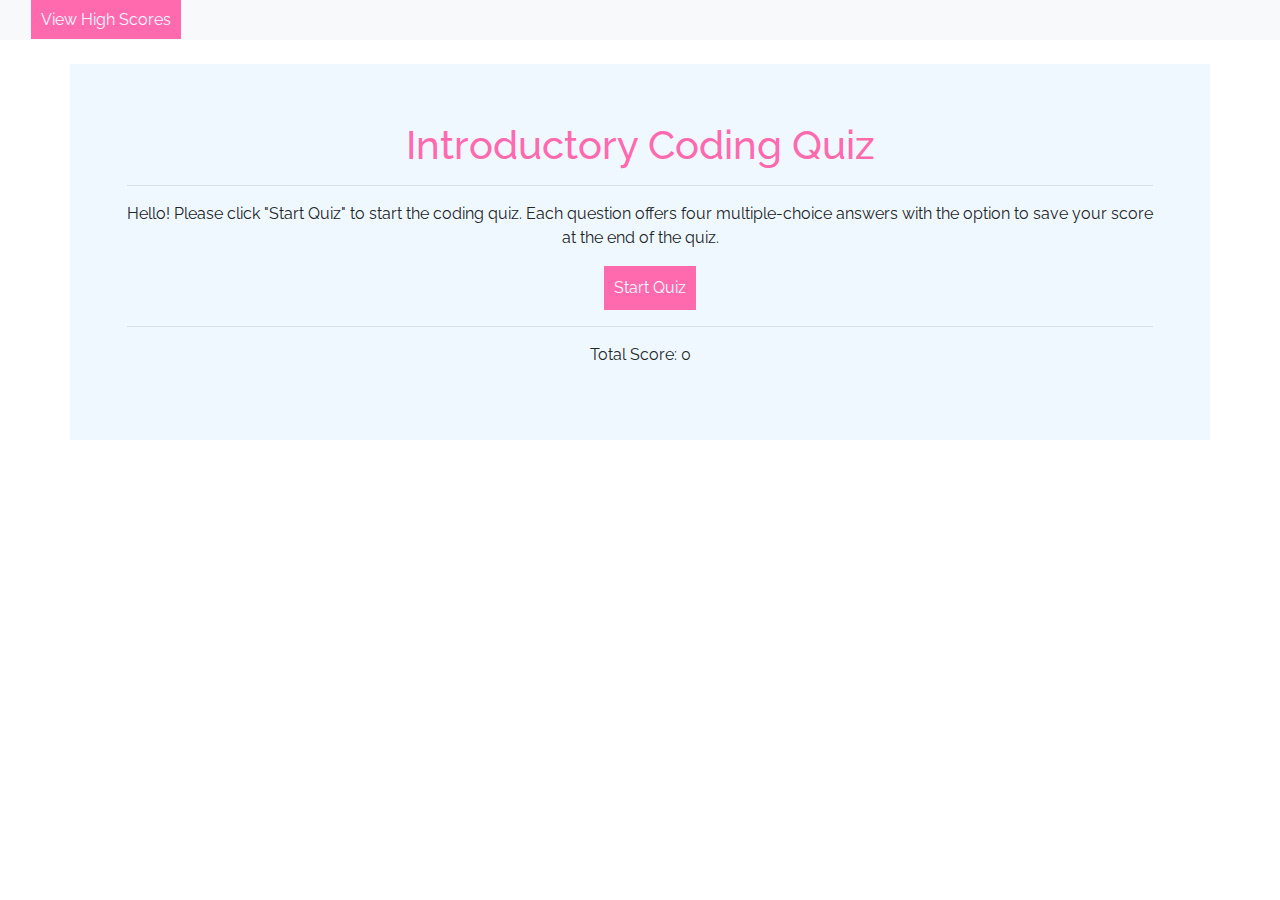
<file: index.html>
<!DOCTYPE html>
<html lang="en">
<head>
    <meta charset="UTF-8">
    <meta name="viewport" content="width=device-width, initial-scale=1.0">
    <link href="https://fonts.googleapis.com/css2?family=Raleway:wght@500&display=swap" rel="stylesheet">
    <link rel="stylesheet" href="https://stackpath.bootstrapcdn.com/bootstrap/4.5.2/css/bootstrap.min.css" integrity="sha384-JcKb8q3iqJ61gNV9KGb8thSsNjpSL0n8PARn9HuZOnIxN0hoP+VmmDGMN5t9UJ0Z" crossorigin="anonymous">
    <link rel="stylesheet" href="./assets/style.css">
    <title>Coding Quiz</title>

</head>
<body>

  <nav class="navbar navbar-expand-lg navbar-light bg-light">
      <div class="container-fluid">
        <div class="navbar-header">
          <a href="high-score.html" id="navbar-name">View High Scores</a>
        </div>

        <div class="nav navbar-nav navbar-right" id="countdown" hidden>
          <div class="time">
            <span>Time left: <span id="seconds"></span></span>
          </div>
        </div>

      </div>
  </nav>

<br />
  
  <section class="container">

    <div class="row" id="wrapper">
      <div class="col-md-12">
        <div id="start-quiz">
          <h1> Introductory Coding Quiz </h1>
          <hr>
          <p>
            Hello! Please click "Start Quiz" to start the coding quiz. Each question offers four multiple-choice answers with the option to save your score at the end of the quiz.
          </p>
          <div class="center">
            <button id="start-button" onclick="startQuiz()">Start Quiz</button>
          </div>
        </div>
        <div id="question" hidden>
          <p></p>
          <span id="question-text"></span>
          <div id="answers"></div>
        </div>
        <div id="submit-score" hidden>
          <span>All done! Add your initials here:</span>
          <form>
            <input id="input" type="text" placeholder="initals"> <!--want this to grab the info to local storage-->
          </form>
          <button id="score-button">Submit</button>
          <button onclick="window.location.href = 'high-score.html';">Go to High Scores</button>
          <div id="msg"></div>
        </div>
        <hr>
        <div id="correct-answer" hidden>
          <p>Correct!</p>
        </div>
        <div id="incorrect-answer" hidden>
          <p>Incorrect!</p>
        </div>
        <p>Total Score: <span id="score">0</span> </p>

      </div>   
    </div>
    <script src="assets/script.js"></script>
  </section>
</body>
</html>
</file>
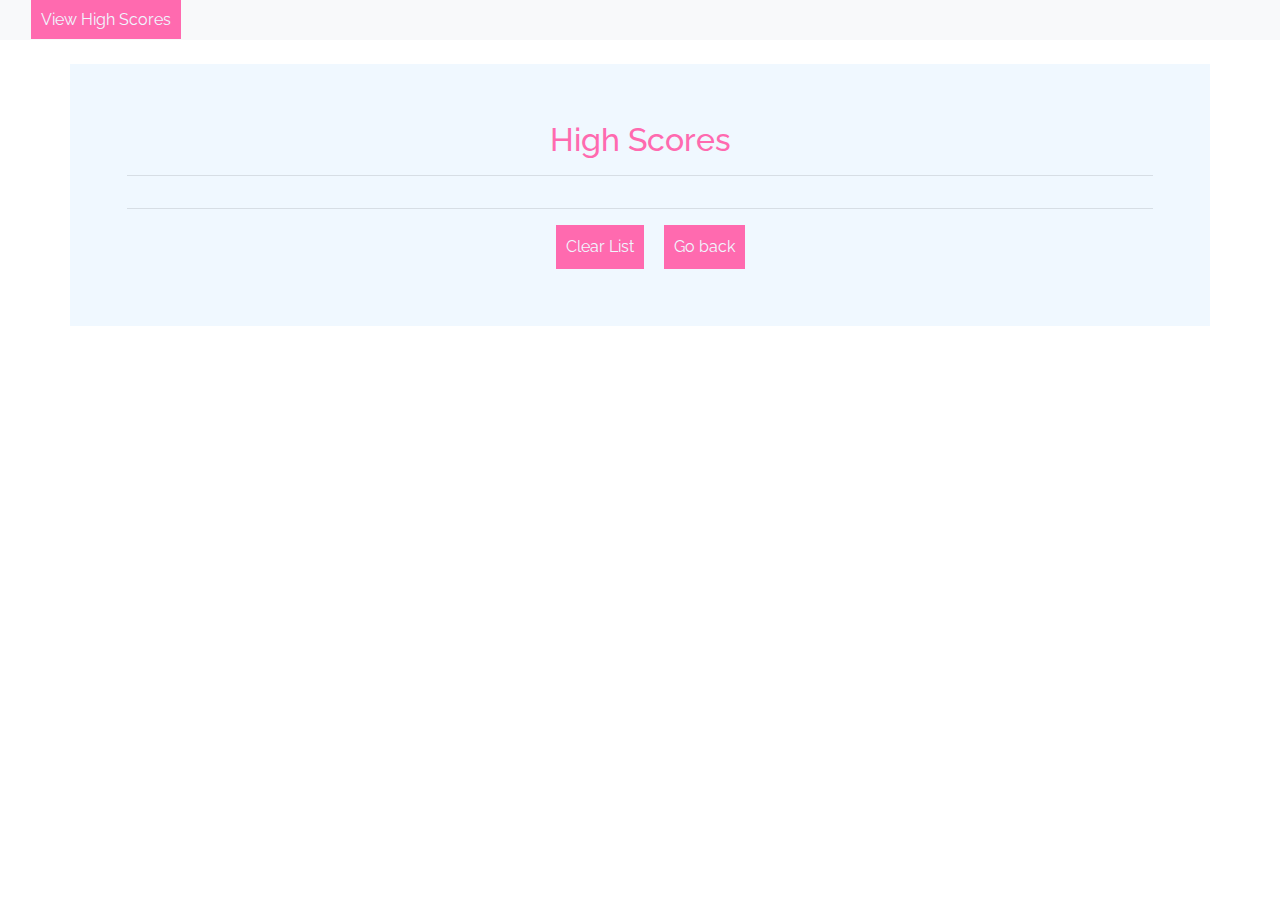
<file: high-score.html>
<!DOCTYPE html>
<html lang="en">
<head>
    <meta charset="UTF-8">
    <meta name="viewport" content="width=device-width, initial-scale=1.0">
    <link href="https://fonts.googleapis.com/css2?family=Raleway:wght@500&display=swap" rel="stylesheet">
    <link rel="stylesheet" href="https://stackpath.bootstrapcdn.com/bootstrap/4.5.2/css/bootstrap.min.css" integrity="sha384-JcKb8q3iqJ61gNV9KGb8thSsNjpSL0n8PARn9HuZOnIxN0hoP+VmmDGMN5t9UJ0Z" crossorigin="anonymous">
    <link rel="stylesheet" href="./assets/style.css">
    <title>Coding Quiz</title>

</head>
<body>

  <nav class="navbar navbar-expand-lg navbar-light bg-light">
      <div class="container-fluid">
        <div class="navbar-header">

          <a href="#" id="navbar-name">View High Scores</a>
        </div>

        <div class="nav navbar-nav navbar-right" id="countdown" hidden>
          <span> -enter timer countdown-</span>
        </div>

      </div>
  </nav>

<br />
  
  <section class="container">

    <div class="row" id="wrapper">
      <div class="col-md-12">
        <div id="start-quiz">
          <h2> High Scores </h2>
          <hr>
          <ol id="ol">
            <span id="user-initials"></span><span id="user-score"></span>
          </ol>
          <div class="center">

          </div>
        </div>
        <hr>
        <div class="center">
          <button id="clear-button">Clear List</button>
          <button class="button-text" id="back-button" onclick="window.location.href = 'index.html';">Go back</button>
        </div>

      </div>   
    <script src="assets/script-high-score.js"></script>
  </div>
  </section>
</body>
</html>

<!--
<div class="card">
  <h2>Last Registered User:</h2>
  <p><strong>Email:</strong> <span id="user-email"></span></p>
  <p><strong>Password:</strong> <span id="user-password"></span></p>
</div> -->
</file>
<file: assets/style.css>
html {
    position: relative;
    min-height: 100%;
}

body {
    height: 100%;
    max-width: 100%;
    margin: 0 0 67px 0;
    padding: 0;
    background: url("https://i.imgur.com/4XBbBpk.jpg") no-repeat center center fixed;
    background-image: url("https://i.imgur.com/4XBbBpk.jpg");
    background-size: cover;
    font-family: 'Raleway', sans-serif;
}

a {
    color: gray;
}

a:hover {
    color: #333333;
}

h1,
h2 {
    text-align: center;
    color: rgb(255, 106, 175);
}

p {
    text-align: center;
}

/* specifically the section with the header*/
#navbar-name {
    padding: 10px;
    color: aliceblue;
    background-color: rgb(255, 106, 175);
}

#navbar-name:hover {
    color: rgb(197, 176, 197);
}


/* added specifics for the column */
.col-md-12 {
    padding: 5%;
    margin-left: 0;
    background-color: aliceblue;
}

.main-body {
    overflow-y: auto;
}

.placeholders {
    width: 200px;
    height: 200px;
    margin-right: 30px;
    margin-top: 30px;
    float: left;
    justify-content: center;
}

hr {
    color: #333333;
}


.center {
    display: flex;
    justify-content: center;
    align-items: center;
}

button, 
.button-text {
    color: aliceblue;
    background-color: rgb(255, 106, 175);
    border: rgb(255, 106, 175);
    align-items: center;
    padding: 10px;
    margin-left: 20px;
    
}

form {
    padding-bottom: 20px;
}

button:hover {
    background-color: rgb(197, 176, 197);
}

@media (min-width: 400px) {  
    #contact, 
    #portfolio,
    #about-me {
        font-size: 10px;
        padding-right: 10px;
        justify-content: center;
    }
}

@media (min-width: 768px) {
    #contact, 
    #portfolio,
    #about-me {
        padding-right: 10px;
        font-size: 13px;
    }
}

@media (min-width: 992px) {
    #contact, 
    #portfolio,
    #about-me {
        padding-right: 10px;
        font-size: 16px;
    }
}
</file>
